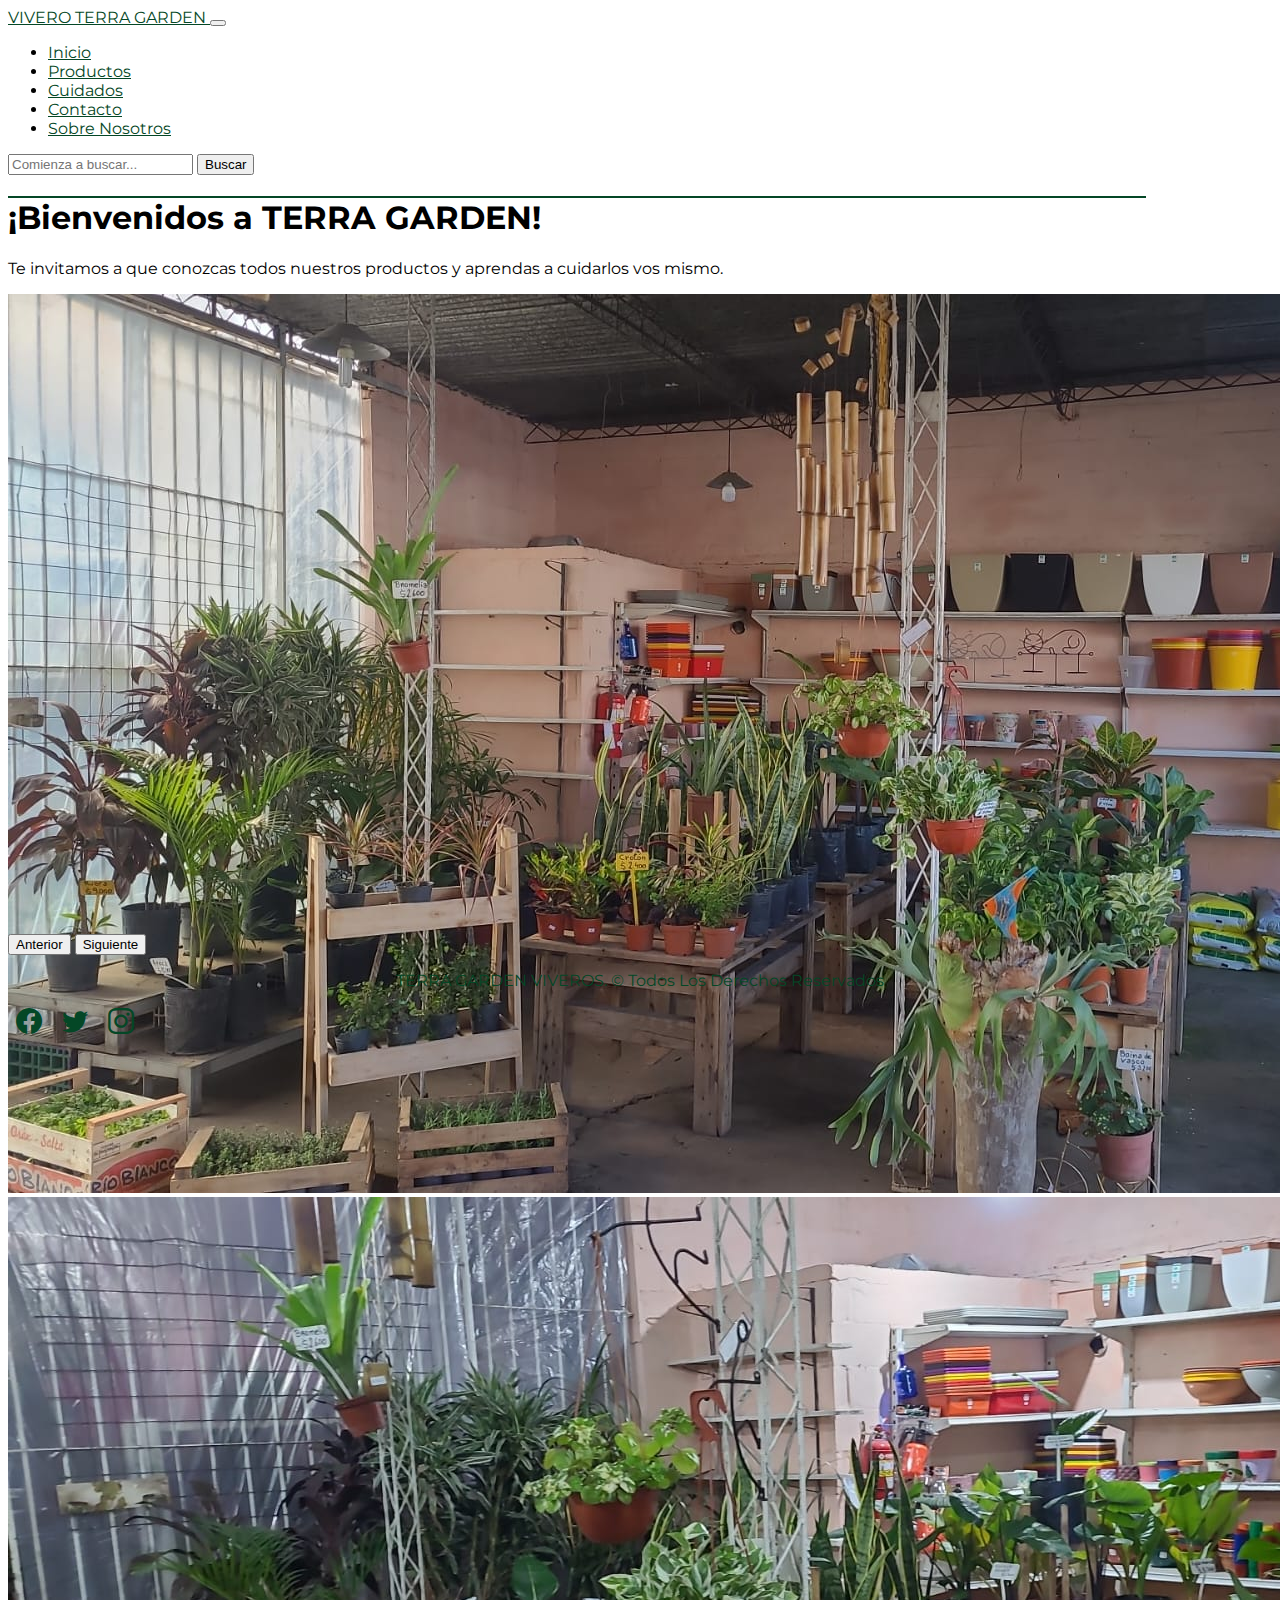
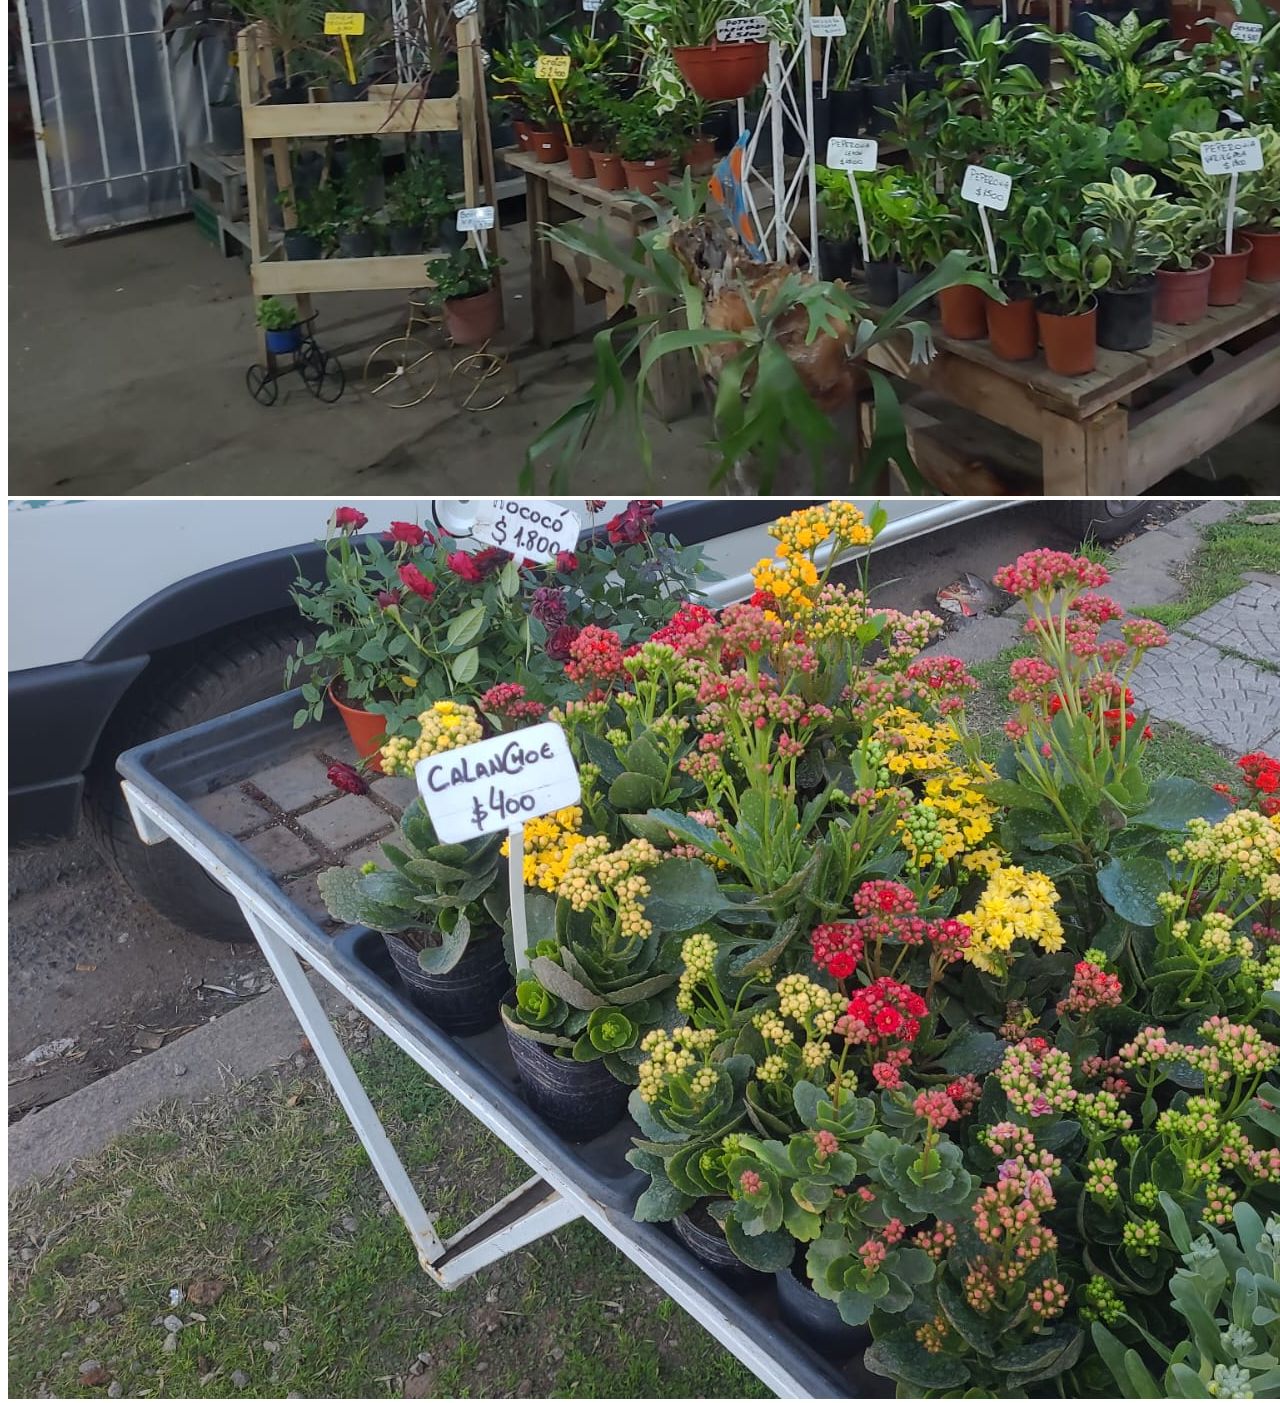
<file: index.html>
<!doctype html>
<html lang="en">
  <head>
    <meta charset="utf-8">
    <meta name="viewport" content="width=device-width, initial-scale=1">
    <title>TERRA GARDEN - VIVEROS </title>
    <meta name="description" content="El mejor vivero de Rosario">
    <meta name="keywords" content="Vivero, Viveros, Rosario, Plantas, Cactus, Suculentas, Cuidados, Productos">
    <link href="https://cdn.jsdelivr.net/npm/bootstrap@5.3.2/dist/css/bootstrap.min.css" rel="stylesheet" integrity="sha384-T3c6CoIi6uLrA9TneNEoa7RxnatzjcDSCmG1MXxSR1GAsXEV/Dwwykc2MPK8M2HN" crossorigin="anonymous">
    <link rel="stylesheet" href="https://cdn.jsdelivr.net/npm/bootstrap-icons@1.4.0/font/bootstrap-icons.css">
    <link rel="stylesheet" href="./css/estilos.css">
  </head>

  <body>
    <!--Navbar-->
    <nav class="navbar navbar-expand-lg navbar-light p-3" id="menu__navbar">
        <div class="container-fluid">
          <a class="navbar-brand" href="index.html">
            <span class="text-success fw-bold">VIVERO TERRA GARDEN </span> 
            </a>
          <button class="navbar-toggler" type="button" data-bs-toggle="collapse" data-bs-target="#navbarSupportedContent" aria-controls="navbarSupportedContent" aria-expanded="false" aria-label="Toggle navigation">
            <span class="navbar-toggler-icon"></span>
          </button>
          <div class="collapse navbar-collapse" id="navbarSupportedContent">
            <ul class="navbar-nav me-auto mb-2 mb-lg-0">
              <li class="nav-item">
                <a class="nav-link active" aria-current="page" href="index.html">Inicio</a>
              </li>
              <li class="nav-item">
                <a class="nav-link" href="./pages/productos.html">Productos</a>
              </li>
              <li class="nav-item">
                <a class="nav-link" href="./pages/cuidados.html">Cuidados</a>
              </li>
              <li class="nav-item">
                <a class="nav-link" href="./pages/contacto.html">Contacto</a>
              </li>
              <li class="nav-item">
                <a class="nav-link" href="./pages/about.html">Sobre Nosotros</a>
              </li>              
            </ul>
            <form class="d-flex" role="search" action="./pages/productos.html" method="get">
              <input class="form-control me-2" type="search" placeholder="Comienza a buscar..." aria-label="Search">
              <button class="btn btn-outline-success" type="submit">Buscar</button>
            </form>
          </div>
        </div>
      </nav>

    <!--HERO-->
    <section class="w-50 mx-auto text-center pt-3" id="hero">
        <h1 class=" p-3 fs-2 border-3 text-success roll-in-top">¡Bienvenidos a TERRA GARDEN!</h1>
        <p class="p-2 fs-4 roll-in-top">Te invitamos a que conozcas todos nuestros productos y aprendas a cuidarlos vos mismo.</p>
    </section>

    <!--Carrusel-->
    <main>
    <div id="carousel" class="carousel slide" data-bs-ride="carousel">
        <div class="carousel-inner">            
          <div class="carousel-item active" data-bs-interval="3000">
            <img src="./multimedia/img/slide4.jpeg" class="d-block w-75 mx-auto" alt="slide1 foto de plantas en el interior del vivero">
          </div> 
          <div class="carousel-item" data-bs-interval="3000">
            <img src="./multimedia/img/slide5.jpeg" class="d-block w-75 mx-auto" alt="slide2 foto de plantas publicadas dentro del vivero">
          </div>
          <div class="carousel-item" data-bs-interval="3000">
            <img src="./multimedia/img/slide6.jpeg" class="d-block w-75 mx-auto" alt="slide3 foto de plantas con flores en el exterior">
          </div> 
        </div>
        <button class="carousel-control-prev" type="button" data-bs-target="#carousel"  data-bs-slide="prev">
          <span class="carousel-control-prev-icon" aria-hidden="true"></span>
          <span class="visually-hidden">Anterior</span>
        </button>
        <button class="carousel-control-next" type="button" data-bs-target="#carousel"  data-bs-slide="next">
          <span class="carousel-control-next-icon" aria-hidden="true"></span>
          <span class="visually-hidden">Siguiente</span>
        </button>
      </div>
    </main>

     <!--Footer--> 
    <footer class="w-100  d-flex  align-items-center justify-content-center flex-wrap">
        <p class="px-3  pt-3">TERRA GARDEN VIVEROS. &copy; Todos Los Derechos Reservados</p>
        <div id="iconos" >
            <a href="https://facebook.com/coderhouse"><i class="bi bi-facebook"></i></a>
            <a href="https://twitter.com/coderhouse"><i class="bi bi-twitter"></i></a>
            <a href="https://instagram.com/coderhouse"><i class="bi bi-instagram"></i></a>  
        </div>
    </footer>     
    
    <script src="https://cdn.jsdelivr.net/npm/bootstrap@5.3.2/dist/js/bootstrap.bundle.min.js" integrity="sha384-C6RzsynM9kWDrMNeT87bh95OGNyZPhcTNXj1NW7RuBCsyN/o0jlpcV8Qyq46cDfL" crossorigin="anonymous"></script>
  </body>
</html>
</file>
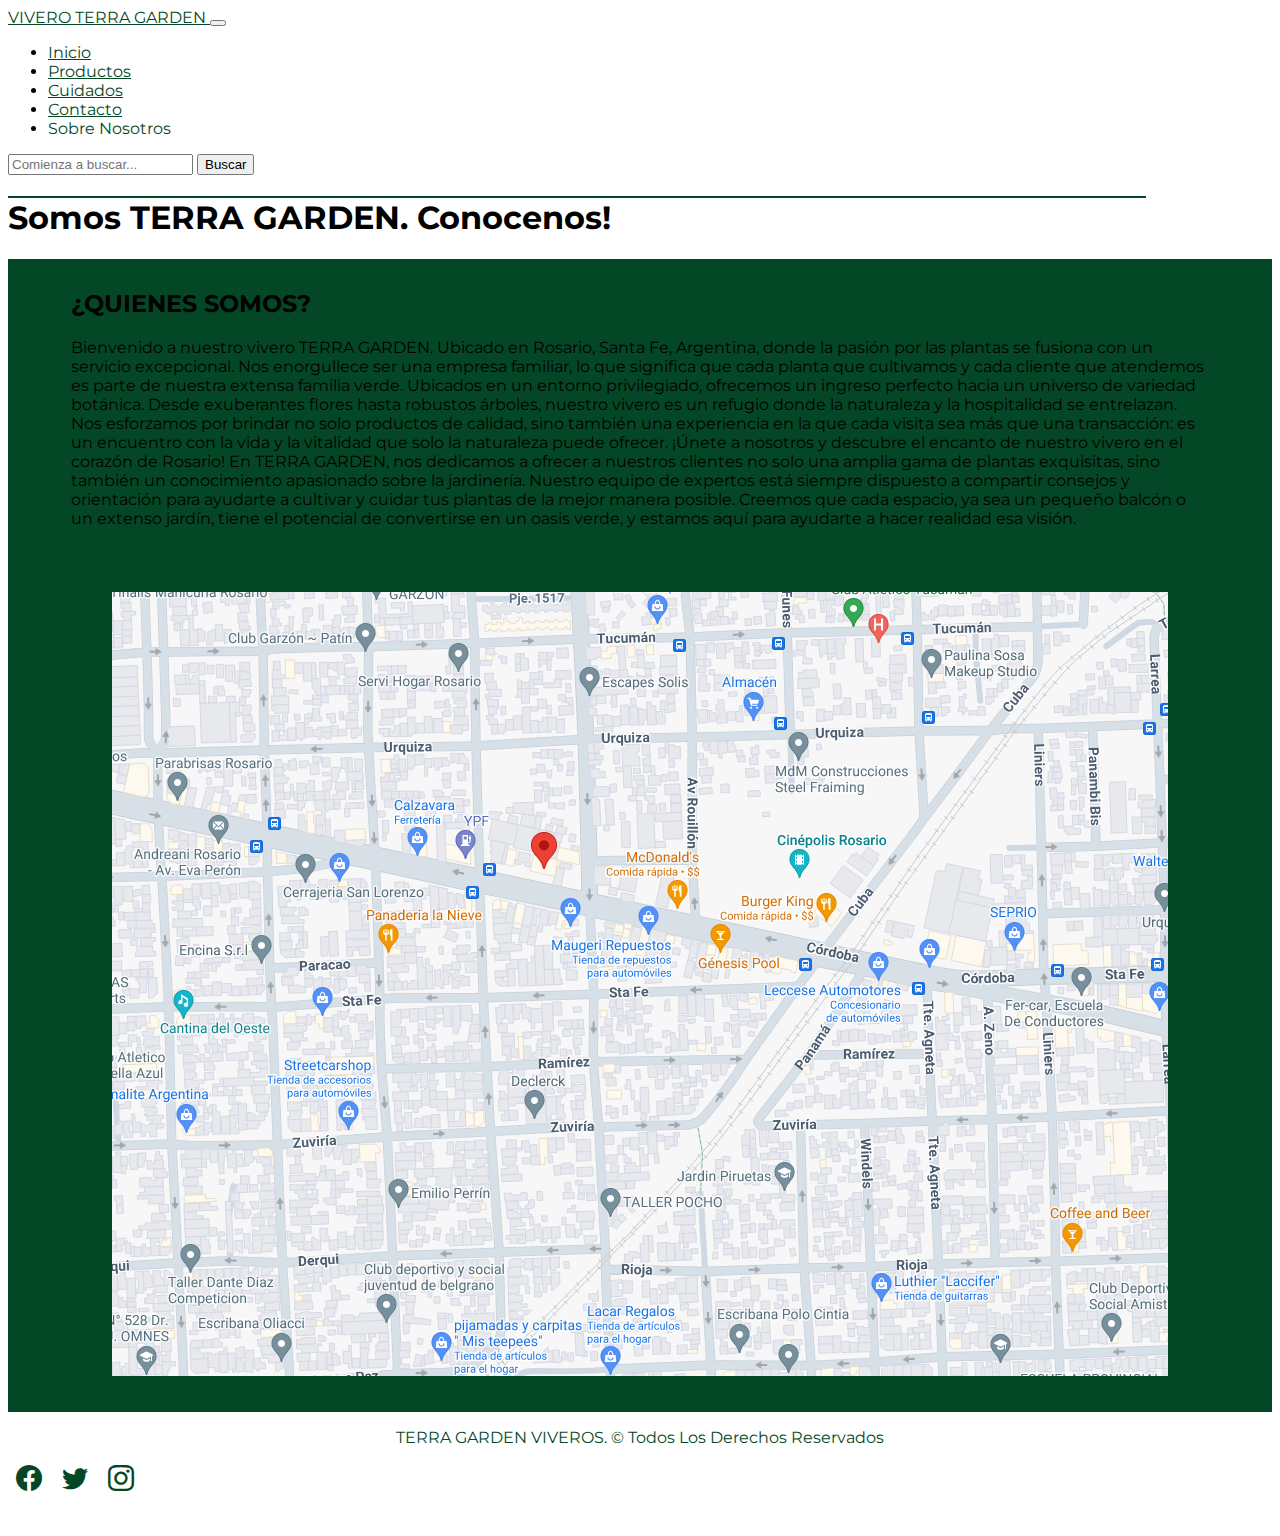
<file: pages/about.html>
<!doctype html>
<html lang="en">
  <head>
    <meta charset="utf-8">
    <meta name="viewport" content="width=device-width, initial-scale=1">
    <title>TERRA GARDEN - SOBRE NOSOTROS </title>
    <meta name="description" content="Conoce nuestra historia y donde estamos">
    <meta name="keywords" content="Vivero, Viveros, Rosario, Plantas, Nosotros, About, Historia">
    <link href="https://cdn.jsdelivr.net/npm/bootstrap@5.3.2/dist/css/bootstrap.min.css" rel="stylesheet" integrity="sha384-T3c6CoIi6uLrA9TneNEoa7RxnatzjcDSCmG1MXxSR1GAsXEV/Dwwykc2MPK8M2HN" crossorigin="anonymous">
    <link rel="stylesheet" href="https://cdn.jsdelivr.net/npm/bootstrap-icons@1.4.0/font/bootstrap-icons.css">
    <link rel="stylesheet" href="../css/estilos.css"">
  </head>

  <body>
    <!--Navbar-->
    <nav class="navbar navbar-expand-lg navbar-light p-3" id="menu__navbar">
        <div class="container-fluid">
          <a class="navbar-brand" href="../index.html">
            <span class="text-success fw-bold">VIVERO TERRA GARDEN </span> 
            </a>
          <button class="navbar-toggler" type="button" data-bs-toggle="collapse" data-bs-target="#navbarSupportedContent" aria-controls="navbarSupportedContent" aria-expanded="false" aria-label="Toggle navigation">
            <span class="navbar-toggler-icon"></span>
          </button>
          <div class="collapse navbar-collapse" id="navbarSupportedContent">
            <ul class="navbar-nav me-auto mb-2 mb-lg-0">
              <li class="nav-item">
                <a class="nav-link" href="../index.html">Inicio</a>
              </li>
              <li class="nav-item">
                <a class="nav-link" href="productos.html">Productos</a>
              </li>
              <li class="nav-item">
                <a class="nav-link" href="cuidados.html">Cuidados</a>
              </li>
              <li class="nav-item">
                <a class="nav-link" href="contacto.html">Contacto</a>
              </li>
              <li class="nav-item">
                <a class="nav-link active" aria-current="page href="about.html">Sobre Nosotros</a>
              </li>              
            </ul>
            <form class="d-flex" role="search" action="./productos.html" method="get">
              <input class="form-control me-2" type="search" placeholder="Comienza a buscar..." aria-label="Search">
              <button class="btn btn-outline-success" type="submit">Buscar</button>
            </form>
          </div>
        </div>
      </nav>

    <!--HERO-->
    <section class="w-50 mx-auto text-center pt-3" id="hero">
        <h1 class="p-3 fs-2 border-3">Somos <span class="text-success">TERRA GARDEN</span>. Conocenos!</h1>   
    </section>

    <!--MAIN Ab-->
    <main>
      <section>
        <div id="local" class="border-top border-2 p-4 text-white">
            <div>
                <div class="wrapper-local">
                    <h2>¿QUIENES SOMOS?</h2>
                    <p class="fs-5 text-white tracking-in-expand-fwd">
                      Bienvenido a nuestro vivero TERRA GARDEN. Ubicado en Rosario, Santa Fe, Argentina, donde la pasión por las plantas se fusiona con un servicio excepcional. Nos enorgullece ser una empresa familiar, lo que significa que cada planta que cultivamos y cada cliente que atendemos es parte de nuestra extensa familia verde. Ubicados en un entorno privilegiado, ofrecemos un ingreso perfecto hacia un universo de variedad botánica. Desde exuberantes flores hasta robustos árboles, nuestro vivero es un refugio donde la naturaleza y la hospitalidad se entrelazan. Nos esforzamos por brindar no solo productos de calidad, sino también una experiencia en la que cada visita sea más que una transacción: es un encuentro con la vida y la vitalidad que solo la naturaleza puede ofrecer. ¡Únete a nosotros y descubre el encanto de nuestro vivero en el corazón de Rosario!
                      En TERRA GARDEN, nos dedicamos a ofrecer a nuestros clientes no solo una amplia gama de plantas exquisitas, sino también un conocimiento apasionado sobre la jardinería. Nuestro equipo de expertos está siempre dispuesto a compartir consejos y orientación para ayudarte a cultivar y cuidar tus plantas de la mejor manera posible. Creemos que cada espacio, ya sea un pequeño balcón o un extenso jardín, tiene el potencial de convertirse en un oasis verde, y estamos aquí para ayudarte a hacer realidad esa visión.</p>
                </div>
            </div>          
        <div class="text-center">
            <img id="img-mapa" src="../multimedia/img/map.PNG" alt="ubicacion de google maps en imagen">
        </div>    
        </div>
      </section>
    </main>

     <!--Footer--> 
    <footer class="w-100  d-flex  align-items-center justify-content-center flex-wrap">
        <p class="text-success px-3  pt-3">TERRA GARDEN VIVEROS. &copy; Todos Los Derechos Reservados</p>
        <div id="iconos" >
            <a href="https://facebook.com/coderhouse"><i class="bi bi-facebook"></i></a>
            <a href="https://twitter.com/coderhouse"><i class="bi bi-twitter"></i></a>
            <a href="https://instagram.com/coderhouse"><i class="bi bi-instagram"></i></a>  
        </div>
    </footer>     
    
    <script src="https://cdn.jsdelivr.net/npm/bootstrap@5.3.2/dist/js/bootstrap.bundle.min.js" integrity="sha384-C6RzsynM9kWDrMNeT87bh95OGNyZPhcTNXj1NW7RuBCsyN/o0jlpcV8Qyq46cDfL" crossorigin="anonymous"></script>
  </body>
</html>
</file>
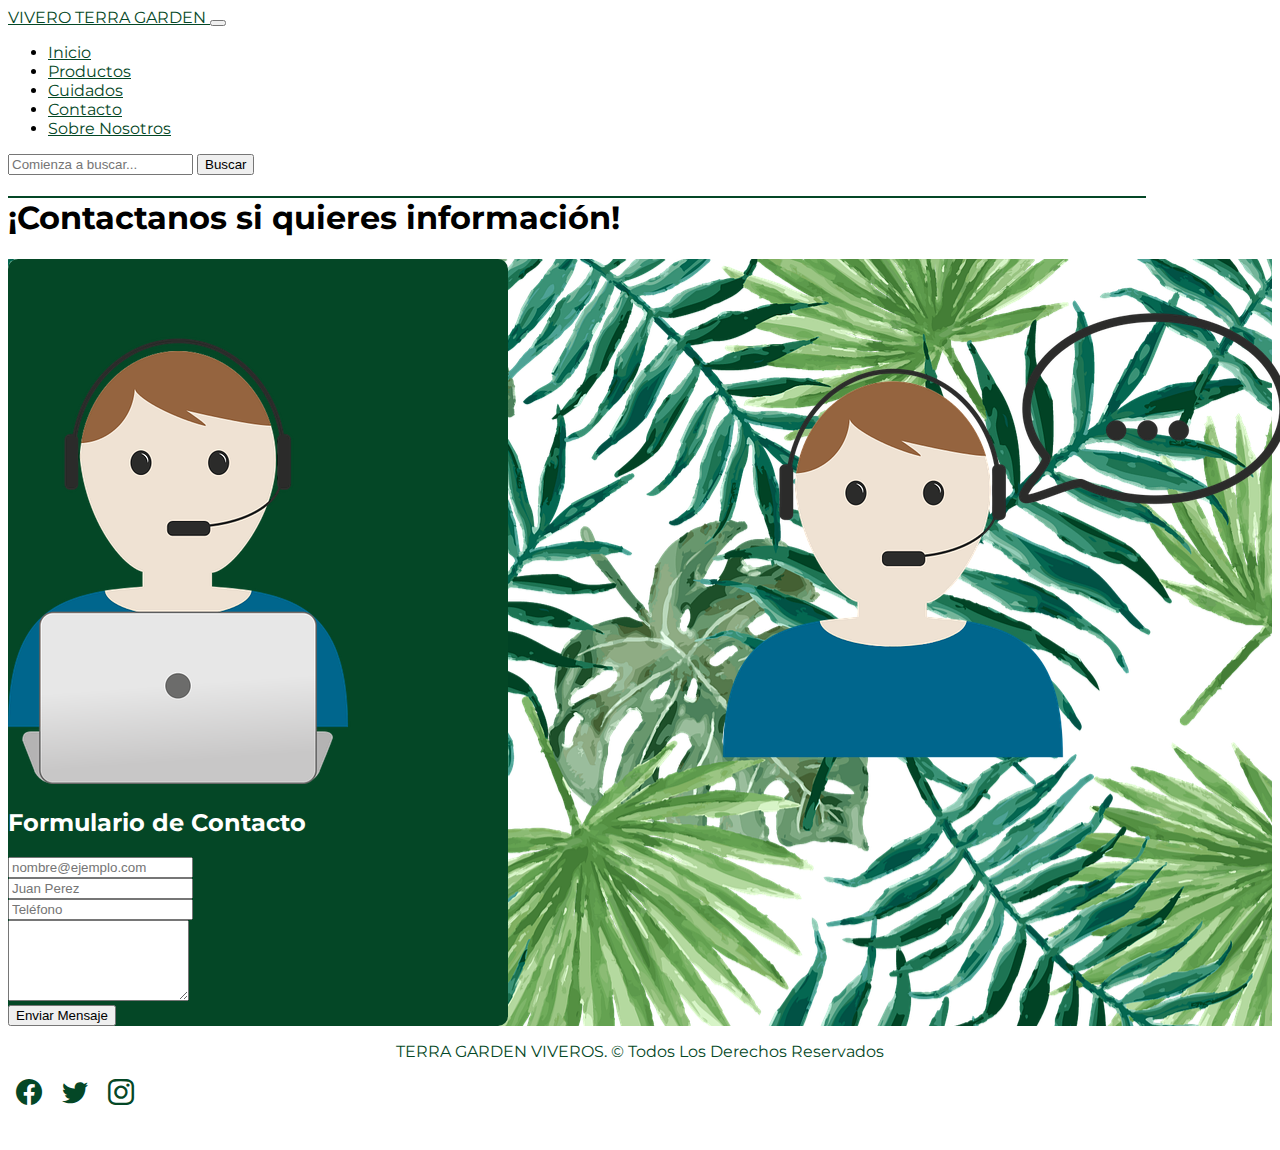
<file: pages/contacto.html>
<!doctype html>
<html lang="en">
  <head>
    <meta charset="utf-8">
    <meta name="viewport" content="width=device-width, initial-scale=1">
    <title>TERRA GARDEN - CONTACTO </title>
    <meta name="description" content="Envianos un formulario">
    <meta name="keywords" content="Vivero, Viveros, Rosario, Plantas, Formulario, Contacto, Cuidados, Productos">
    <link href="https://cdn.jsdelivr.net/npm/bootstrap@5.3.2/dist/css/bootstrap.min.css" rel="stylesheet" integrity="sha384-T3c6CoIi6uLrA9TneNEoa7RxnatzjcDSCmG1MXxSR1GAsXEV/Dwwykc2MPK8M2HN" crossorigin="anonymous">
    <link rel="stylesheet" href="https://cdn.jsdelivr.net/npm/bootstrap-icons@1.4.0/font/bootstrap-icons.css">
    <link rel="stylesheet" href="../css/estilos.css"">
  </head>

  <body>
    <!--Navbar-->
    <nav class="navbar navbar-expand-lg navbar-light p-3" id="menu__navbar">
        <div class="container-fluid">
          <a class="navbar-brand" href="../index.html">
            <span class="text-success fw-bold">VIVERO TERRA GARDEN </span> 
            </a>
          <button class="navbar-toggler" type="button" data-bs-toggle="collapse" data-bs-target="#navbarSupportedContent" aria-controls="navbarSupportedContent" aria-expanded="false" aria-label="Toggle navigation">
            <span class="navbar-toggler-icon"></span>
          </button>
          <div class="collapse navbar-collapse" id="navbarSupportedContent">
            <ul class="navbar-nav me-auto mb-2 mb-lg-0">
              <li class="nav-item">
                <a class="nav-link" href="../index.html">Inicio</a>
              </li>
              <li class="nav-item">
                <a class="nav-link" href="productos.html">Productos</a>
              </li>
              <li class="nav-item">
                <a class="nav-link" href="cuidados.html">Cuidados</a>
              </li>
              <li class="nav-item">
                <a class="nav-link active" aria-current="page" href="contacto.html">Contacto</a>
              </li>
              <li class="nav-item">
                <a class="nav-link" href="about.html">Sobre Nosotros</a>
              </li>              
            </ul>
            <form class="d-flex" role="search" action="./productos.html" method="get">
              <input class="form-control me-2" type="search" placeholder="Comienza a buscar..." aria-label="Search">
              <button class="btn btn-outline-success" type="submit">Buscar</button>
            </form>
          </div>
        </div>
      </nav>

    <!--HERO-->
    <section class="w-50 mx-auto text-center pt-3" id="hero">
        <h1 class=" p-3 fs-2 border-3 text-success">¡Contactanos si quieres información!</h1>   
    </section>

    <!--CONTENEDOR - FORMULARIO-->
  <main style="background-image: url(../multimedia/img/background.png);">
    <section id="seccion__contacto" class="border-bottom border-3 p-5 border-success">
    <div class="container  border-top border-success " style="max-width: 500px" id="contenedor-formulario">
      <div class="text-center mb-4" id="titulo-formulario">
        <div><img src="../multimedia/img/support.png" alt="imagen-soporte" class="img-fluid ps-5"></div>
        <h2>Formulario de Contacto</h2>
      </div>          
    <!--FORMULARIO-->
      <form   method="POST" data-netlify="true" action="#">     
            <div class= "mb-3">           
              <input type="email" class="form-control" id="email" name="email" placeholder="nombre@ejemplo.com">
            </div>
 
          
            <div class="mb-3">            
              <input type="input" class="form-control" id="name" name="name" placeholder="Juan Perez">
            </div>
      

            <div class="mb-3">
              <input type="tel" class="form-control" name="phone" id="phone" placeholder="Teléfono">
            </div>

          <div class="mb-3">       
            <textarea class="form-control" name="message" id="message" rows="5"></textarea>
          </div>

          <div class="mb-3 p-5">
            <button type="submit" class=" btn btn-success w-100 fs-5">Enviar Mensaje</button>
          </div>
      </form>
  
  </div>
  </section>
</main>


     <!--Footer--> 
    <footer class="w-100  d-flex  align-items-center justify-content-center flex-wrap">
        <p class="text-success px-3  pt-3">TERRA GARDEN VIVEROS. &copy; Todos Los Derechos Reservados</p>
        <div id="iconos" >
            <a href="https://facebook.com/coderhouse"><i class="bi bi-facebook"></i></a>
            <a href="https://twitter.com/coderhouse"><i class="bi bi-twitter"></i></a>
            <a href="https://instagram.com/coderhouse"><i class="bi bi-instagram"></i></a>  
        </div>
    </footer>     
    
    <script src="https://cdn.jsdelivr.net/npm/bootstrap@5.3.2/dist/js/bootstrap.bundle.min.js" integrity="sha384-C6RzsynM9kWDrMNeT87bh95OGNyZPhcTNXj1NW7RuBCsyN/o0jlpcV8Qyq46cDfL" crossorigin="anonymous"></script>
  </body>
</html>
</file>
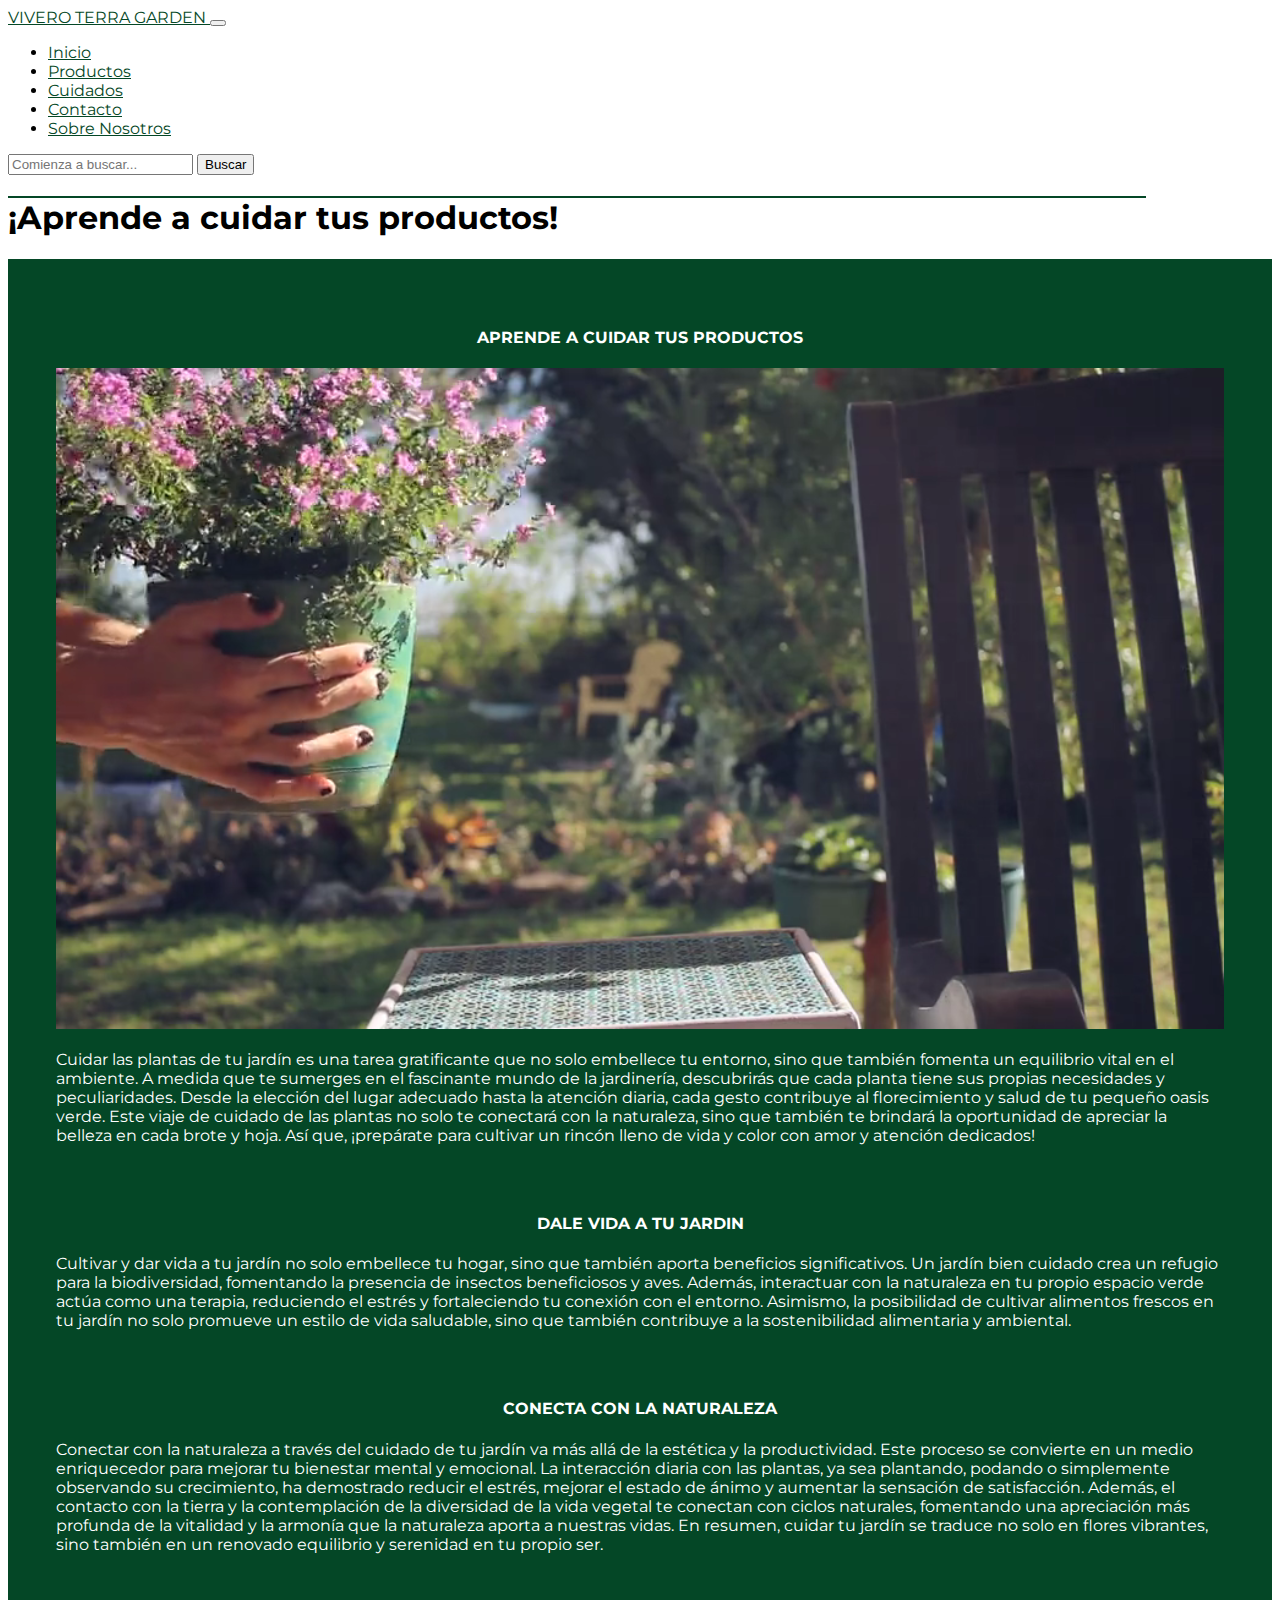
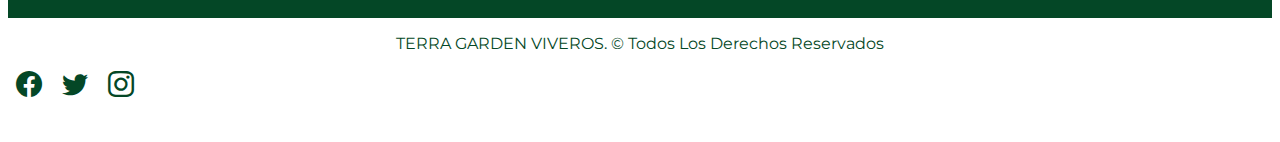
<file: pages/cuidados.html>
<!doctype html>
<html lang="en">
  <head>
    <meta charset="utf-8">
    <meta name="viewport" content="width=device-width, initial-scale=1">
    <title>TERRA GARDEN - CUIDADOS </title>
    <meta name="description" content="Aprende a cuidar tus plantas">
    <meta name="keywords" content="Vivero, Viveros, Rosario, Plantas, Cactus, Suculentas, Helechos, Arbustos, Cuidados">
    <link href="https://cdn.jsdelivr.net/npm/bootstrap@5.3.2/dist/css/bootstrap.min.css" rel="stylesheet" integrity="sha384-T3c6CoIi6uLrA9TneNEoa7RxnatzjcDSCmG1MXxSR1GAsXEV/Dwwykc2MPK8M2HN" crossorigin="anonymous">
    <link rel="stylesheet" href="https://cdn.jsdelivr.net/npm/bootstrap-icons@1.4.0/font/bootstrap-icons.css">
    <link rel="stylesheet" href="../css/estilos.css"">
  </head>

  <body>
    <!--Navbar-->
    <nav class="navbar navbar-expand-lg navbar-light p-3" id="menu__navbar">
        <div class="container-fluid">
          <a class="navbar-brand" href="../index.html">
            <span class="text-success fw-bold">VIVERO TERRA GARDEN </span> 
            </a>
          <button class="navbar-toggler" type="button" data-bs-toggle="collapse" data-bs-target="#navbarSupportedContent" aria-controls="navbarSupportedContent" aria-expanded="false" aria-label="Toggle navigation">
            <span class="navbar-toggler-icon"></span>
          </button>
          <div class="collapse navbar-collapse" id="navbarSupportedContent">
            <ul class="navbar-nav me-auto mb-2 mb-lg-0">
              <li class="nav-item">
                <a class="nav-link" href="../index.html">Inicio</a>
              </li>
              <li class="nav-item">
                <a class="nav-link" href="productos.html">Productos</a>
              </li>
              <li class="nav-item">
                <a class="nav-link active" aria-current="page" href="cuidados.html">Cuidados</a>
              </li>
              <li class="nav-item">
                <a class="nav-link" href="contacto.html">Contacto</a>
              </li>
              <li class="nav-item">
                <a class="nav-link" href="about.html">Sobre Nosotros</a>
              </li>              
            </ul>
            <form class="d-flex" role="search" action="./productos.html" method="get">
              <input class="form-control me-2" type="search" placeholder="Comienza a buscar..." aria-label="Search">
              <button class="btn btn-outline-success" type="submit">Buscar</button>
            </form>
          </div>
        </div>
      </nav>

    <!--HERO-->
    <section class="w-50 mx-auto text-center pt-3" id="hero">
        <h1 class=" p-3 fs-2 border-3 text-success">¡Aprende a cuidar tus productos!</h1>   
    </section>

    <!--MAIN CUIDADOS-->
    <main>
      <section class="grid" id="grid__main">
        <div class="grid__item grid__item1">
            <h4>APRENDE A CUIDAR TUS PRODUCTOS</h4>
            <video src="../multimedia/mp4/bg.mp4" loop muted autoplay alt="video sobre cuidado de plantas" style="max-width: 100%;"></video>
            <p> Cuidar las plantas de tu jardín es una tarea gratificante que no solo embellece tu entorno, sino que también fomenta un equilibrio vital en el ambiente. A medida que te sumerges en el fascinante mundo de la jardinería, descubrirás que cada planta tiene sus propias necesidades y peculiaridades. Desde la elección del lugar adecuado hasta la atención diaria, cada gesto contribuye al florecimiento y salud de tu pequeño oasis verde. Este viaje de cuidado de las plantas no solo te conectará con la naturaleza, sino que también te brindará la oportunidad de apreciar la belleza en cada brote y hoja. Así que, ¡prepárate para cultivar un rincón lleno de vida y color con amor y atención dedicados!</p>
        </div>
        <div class="grid__item grid__item2">
            <h4>DALE VIDA A TU JARDIN</h4>
            <p>
              
Cultivar y dar vida a tu jardín no solo embellece tu hogar, sino que también aporta beneficios significativos. Un jardín bien cuidado crea un refugio para la biodiversidad, fomentando la presencia de insectos beneficiosos y aves. Además, interactuar con la naturaleza en tu propio espacio verde actúa como una terapia, reduciendo el estrés y fortaleciendo tu conexión con el entorno. Asimismo, la posibilidad de cultivar alimentos frescos en tu jardín no solo promueve un estilo de vida saludable, sino que también contribuye a la sostenibilidad alimentaria y ambiental.</p>

        </div>
        <div class="grid__item grid__item3">
            <h4>CONECTA CON LA NATURALEZA</h4>
            <p>
              Conectar con la naturaleza a través del cuidado de tu jardín va más allá de la estética y la productividad. Este proceso se convierte en un medio enriquecedor para mejorar tu bienestar mental y emocional. La interacción diaria con las plantas, ya sea plantando, podando o simplemente observando su crecimiento, ha demostrado reducir el estrés, mejorar el estado de ánimo y aumentar la sensación de satisfacción. Además, el contacto con la tierra y la contemplación de la diversidad de la vida vegetal te conectan con ciclos naturales, fomentando una apreciación más profunda de la vitalidad y la armonía que la naturaleza aporta a nuestras vidas. En resumen, cuidar tu jardín se traduce no solo en flores vibrantes, sino también en un renovado equilibrio y serenidad en tu propio ser.</p>
        </div>
      </section>
    </main>

     <!--Footer--> 
    <footer class="w-100  d-flex  align-items-center justify-content-center flex-wrap">
        <p class="text-success px-3  pt-3">TERRA GARDEN VIVEROS. &copy; Todos Los Derechos Reservados</p>
        <div id="iconos" >
            <a href="https://facebook.com/coderhouse"><i class="bi bi-facebook"></i></a>
            <a href="https://twitter.com/coderhouse"><i class="bi bi-twitter"></i></a>
            <a href="https://instagram.com/coderhouse"><i class="bi bi-instagram"></i></a>  
        </div>
    </footer>     
    
    <script src="https://cdn.jsdelivr.net/npm/bootstrap@5.3.2/dist/js/bootstrap.bundle.min.js" integrity="sha384-C6RzsynM9kWDrMNeT87bh95OGNyZPhcTNXj1NW7RuBCsyN/o0jlpcV8Qyq46cDfL" crossorigin="anonymous"></script>
  </body>
</html>
</file>
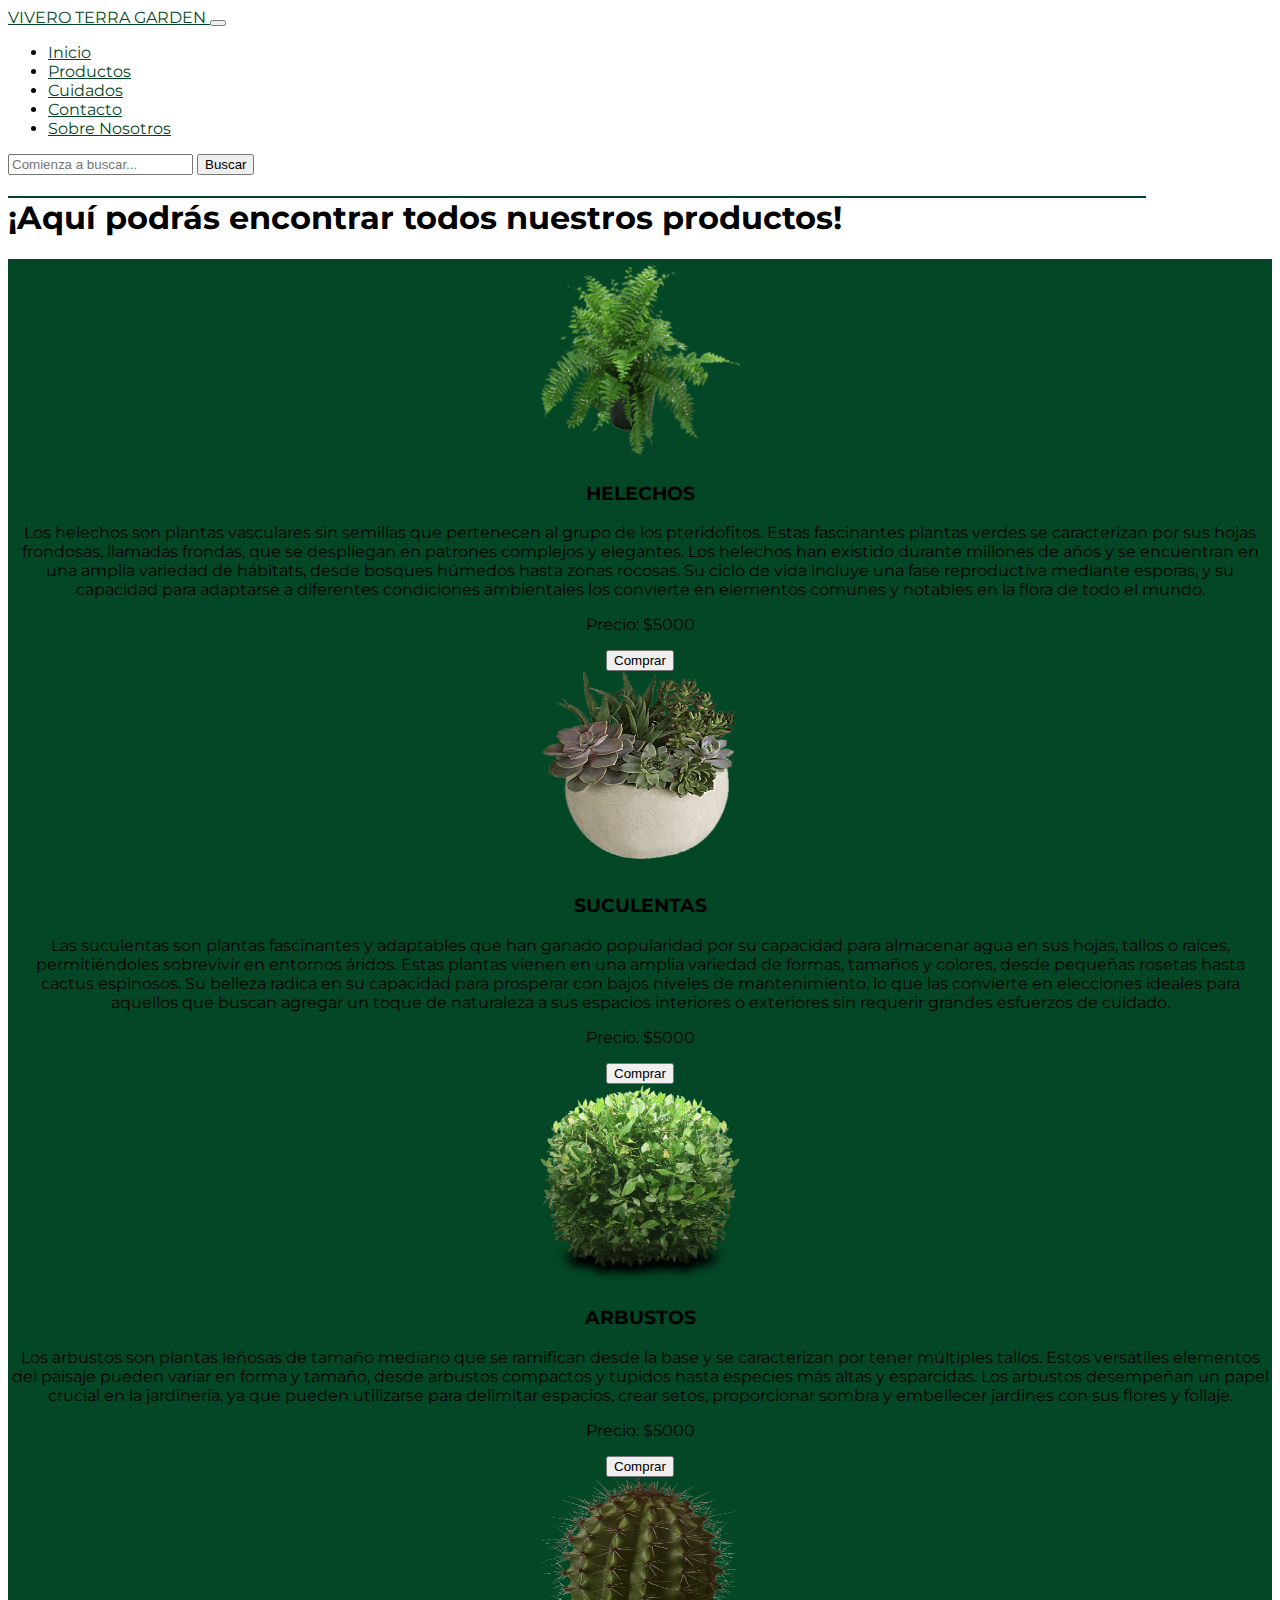
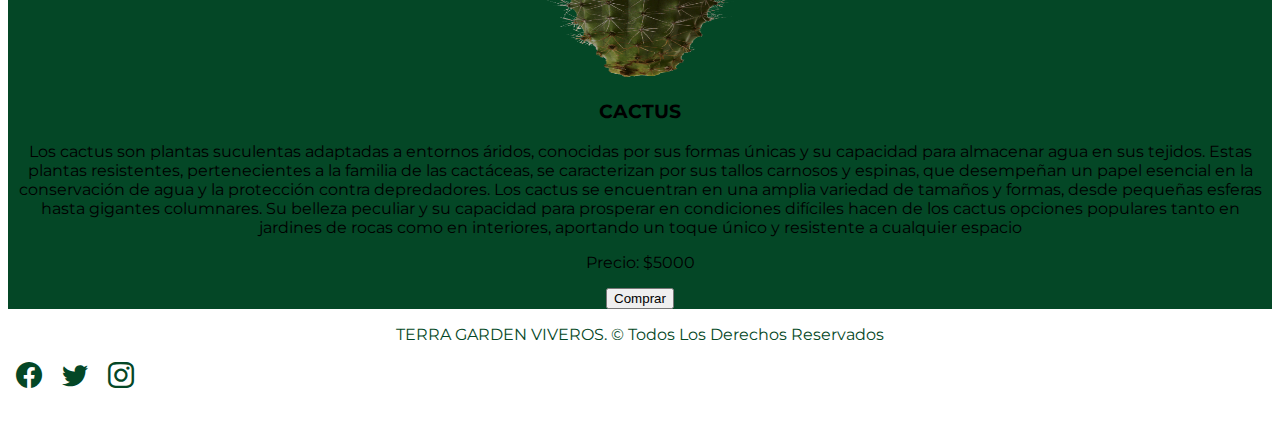
<file: pages/productos.html>
<!doctype html>
<html lang="en">
  <head>
    <meta charset="utf-8">
    <meta name="viewport" content="width=device-width, initial-scale=1">
    <title>TERRA GARDEN - PRODUCTOS </title>
    <meta name="description" content="Revisa nuestro catalogo online">
    <meta name="keywords" content="Vivero, Viveros, Rosario, Plantas, Cactus, Suculentas, Helechos, Arbustos, Productos">
    <link href="https://cdn.jsdelivr.net/npm/bootstrap@5.3.2/dist/css/bootstrap.min.css" rel="stylesheet" integrity="sha384-T3c6CoIi6uLrA9TneNEoa7RxnatzjcDSCmG1MXxSR1GAsXEV/Dwwykc2MPK8M2HN" crossorigin="anonymous">
    <link rel="stylesheet" href="https://cdn.jsdelivr.net/npm/bootstrap-icons@1.4.0/font/bootstrap-icons.css">
    <link rel="stylesheet" href="../css/estilos.css"">
  </head>

  <body>
    <!--Navbar-->
    <nav class="navbar navbar-expand-lg navbar-light p-3" id="menu__navbar">
        <div class="container-fluid">
          <a class="navbar-brand" href="../index.html">
            <span class="text-success fw-bold">VIVERO TERRA GARDEN </span> 
            </a>
          <button class="navbar-toggler" type="button" data-bs-toggle="collapse" data-bs-target="#navbarSupportedContent" aria-controls="navbarSupportedContent" aria-expanded="false" aria-label="Toggle navigation">
            <span class="navbar-toggler-icon"></span>
          </button>
          <div class="collapse navbar-collapse" id="navbarSupportedContent">
            <ul class="navbar-nav me-auto mb-2 mb-lg-0">
              <li class="nav-item">
                <a class="nav-link" href="../index.html">Inicio</a>
              </li>
              <li class="nav-item">
                <a class="nav-link active" aria-current="page" href="productos.html">Productos</a>
              </li>
              <li class="nav-item">
                <a class="nav-link" href="cuidados.html">Cuidados</a>
              </li>
              <li class="nav-item">
                <a class="nav-link" href="contacto.html">Contacto</a>
              </li>
              <li class="nav-item">
                <a class="nav-link" href="about.html">Sobre Nosotros</a>
              </li>              
            </ul>
            <form class="d-flex" role="search" action="./productos.html" method="get">
              <input class="form-control me-2" type="search" placeholder="Comienza a buscar..." aria-label="Search">
              <button class="btn btn-outline-success" type="submit">Buscar</button>
            </form>
          </div>
        </div>
      </nav>

    <!--HERO-->
    <section class="w-50 mx-auto text-center pt-3" id="hero">
        <h1 class=" p-3 fs-2 border-3 text-success">¡Aquí podrás encontrar todos nuestros productos!</h1>   
    </section>

    <!--MAIN PRODUCTOS-->
    <main>
      <section class="container-fluid d-flex pb-5" id="main__prod">
        <div class="row w-75 mx-auto my- prod__fila1">
            <div class="col-lg-6 col-md-12 col-sm-12 d-flex justify-content-center my-5 icono-wrap" style="width: 100%">
            <img class="puff-in-center" src="../multimedia/img/planta1.png" alt="planta de helechos" width="200" height="200">
             </div>
             <div>
                <h3 class="fs-5 mt-4 px-4 pb-1 text-white"> HELECHOS </h3>
                <p class="px-4 text-white">
                  Los helechos son plantas vasculares sin semillas que pertenecen al grupo de los pteridofitos. Estas fascinantes plantas verdes se caracterizan por sus hojas frondosas, llamadas frondas, que se despliegan en patrones complejos y elegantes. Los helechos han existido durante millones de años y se encuentran en una amplia variedad de hábitats, desde bosques húmedos hasta zonas rocosas. Su ciclo de vida incluye una fase reproductiva mediante esporas, y su capacidad para adaptarse a diferentes condiciones ambientales los convierte en elementos comunes y notables en la flora de todo el mundo.</p>
                <p class="px-4 text-white text-center">Precio: $5000</p>
             </div> 
             <div class="d-flex flex-column align-items-center">   
                <button type="button" class="btn btn-success">Comprar</button>
             </div>              
        </div>
        <div class="row w-75 mx-auto my- prod__fila2">
            <div class="col-lg-6 col-md-12 col-sm-12 d-flex justify-content-center my-5 icono-wrap" style="width: 100%">
            <img class="puff-in-center" src="../multimedia/img/planta2.png" alt="planta de suculentas" width="200" height="200">
             </div>
             <div>
                <h3 class="fs-5 mt-4 px-4 pb-1 text-white">SUCULENTAS </h3>
                <p class="px-4 text-white">
                  Las suculentas son plantas fascinantes y adaptables que han ganado popularidad por su capacidad para almacenar agua en sus hojas, tallos o raíces, permitiéndoles sobrevivir en entornos áridos. Estas plantas vienen en una amplia variedad de formas, tamaños y colores, desde pequeñas rosetas hasta cactus espinosos. Su belleza radica en su capacidad para prosperar con bajos niveles de mantenimiento, lo que las convierte en elecciones ideales para aquellos que buscan agregar un toque de naturaleza a sus espacios interiores o exteriores sin requerir grandes esfuerzos de cuidado.</p>
                <p class="px-4 text-white text-center">Precio: $5000</p>
             </div>
             <div class="d-flex flex-column align-items-center">   
                <button type="button" class="btn btn-success">Comprar</button>
             </div> 
        </div>
        <div class="row w-75 mx-auto my- prod__fila3">
            <div class="col-lg-6 col-md-12 col-sm-12 d-flex justify-content-center my-5 icono-wrap" style="width: 100%">
            <img class="puff-in-center" src="../multimedia/img/planta3.png" alt="planta de arbustos" width="200" height="200">
             </div>
             <div>
                <h3 class="fs-5 mt-4 px-4 pb-1 text-white">ARBUSTOS </h3>
                <p class="px-4 text-white">Los arbustos son plantas leñosas de tamaño mediano que se ramifican desde la base y se caracterizan por tener múltiples tallos. Estos versátiles elementos del paisaje pueden variar en forma y tamaño, desde arbustos compactos y tupidos hasta especies más altas y esparcidas. Los arbustos desempeñan un papel crucial en la jardinería, ya que pueden utilizarse para delimitar espacios, crear setos, proporcionar sombra y embellecer jardines con sus flores y follaje.</p>
                <p class="px-4 text-white text-center">Precio: $5000</p>
             </div>
             <div class="d-flex flex-column align-items-center">   
                <button type="button" class="btn btn-success">Comprar</button>
             </div>               
        </div>
        <div class="row w-75 mx-auto my- prod__fila4">
            <div class="col-lg-6 col-md-12 col-sm-12 d-flex justify-content-center my-5 icono-wrap" style="width: 100%">
            <img class="puff-in-center" src="../multimedia/img/planta4.png" alt="planta de cactus" width="200" height="200">
             </div>
             <div>
                <h3 class="fs-5 mt-4 px-4 pb-1 text-white">CACTUS </h3>
                <p class="px-4 text-white">
                  Los cactus son plantas suculentas adaptadas a entornos áridos, conocidas por sus formas únicas y su capacidad para almacenar agua en sus tejidos. Estas plantas resistentes, pertenecientes a la familia de las cactáceas, se caracterizan por sus tallos carnosos y espinas, que desempeñan un papel esencial en la conservación de agua y la protección contra depredadores. Los cactus se encuentran en una amplia variedad de tamaños y formas, desde pequeñas esferas hasta gigantes columnares. Su belleza peculiar y su capacidad para prosperar en condiciones difíciles hacen de los cactus opciones populares tanto en jardines de rocas como en interiores, aportando un toque único y resistente a cualquier espacio</p>
                <p class="px-4 text-white text-center">Precio: $5000</p>
             </div> 
             <div class="d-flex flex-column align-items-center">   
                <button type="button" class="btn btn-success">Comprar</button>
             </div> 
            </div>   
      </section>
    </main>

     <!--Footer--> 
    <footer class="w-100  d-flex  align-items-center justify-content-center flex-wrap">
        <p class="text-success px-3  pt-3">TERRA GARDEN VIVEROS. &copy; Todos Los Derechos Reservados</p>
        <div id="iconos" >
            <a href="https://facebook.com/coderhouse"><i class="bi bi-facebook"></i></a>
            <a href="https://twitter.com/coderhouse"><i class="bi bi-twitter"></i></a>
            <a href="https://instagram.com/coderhouse"><i class="bi bi-instagram"></i></a>  
        </div>
    </footer>     
    
    <script src="https://cdn.jsdelivr.net/npm/bootstrap@5.3.2/dist/js/bootstrap.bundle.min.js" integrity="sha384-C6RzsynM9kWDrMNeT87bh95OGNyZPhcTNXj1NW7RuBCsyN/o0jlpcV8Qyq46cDfL" crossorigin="anonymous"></script>
  </body>
</html>
</file>
<file: css/estilos.css>
@import url("https://fonts.googleapis.com/css2?family=Montserrat&display=swap");
body {
  font-family: "Montserrat", sans-serif;
  overflow-x: hidden;
}

#menu__navbar a {
  color: #044726;
}
#menu__navbar a button {
  font-size: 20px !important;
  font-weight: 600;
}

.carousel-inner {
  max-height: 40rem !important;
  background-color: #044726;
}

footer {
  min-height: 100px;
}
footer p {
  color: #044726;
  text-align: center;
}

#iconos i {
  font-size: 26px;
  padding: 0 8px;
  color: #044726;
}

#hero .border-3 {
  border-top: 2px solid #044726;
}

#main__prod {
  background-color: #044726;
}

.grid {
  background-color: #044726;
  display: grid;
  padding: 4rem;
  grid-template-columns: repeat(2, 1fr);
  grid-template-rows: repeat(2, 1fr);
  grid-template-areas: "item1 item2" "item1 item3";
  gap: 2rem;
}
.grid__item {
  color: white;
}
.grid__item1 {
  grid-area: item1;
}
.grid__item2 {
  grid-area: item2;
}
.grid__item3 {
  grid-area: item3;
}
.grid__item h4 {
  text-align: center;
}

#contenedor-formulario {
  background-color: #044726;
  border-radius: 10px;
}

#titulo-formulario {
  color: white;
}

#local {
  width: 100%;
  background-color: #044726;
  display: flex;
  justify-content: center;
  gap: 3rem;
}

.wrapper-local {
  margin-left: 100px;
}

#img-mapa {
  height: auto;
  padding-bottom: 2rem;
}

/*** INDEX ***/
.roll-in-top {
  animation: roll-in-top 0.6s ease-out both;
}
@keyframes roll-in-top {
  0% {
    transform: translateY(-800px) rotate(-540deg);
    opacity: 0;
  }
  100% {
    transform: translateY(0) rotate(0deg);
    opacity: 1;
  }
}
/*** PRODUCTOS ***/
.puff-in-center {
  animation: puff-in-center 0.7s cubic-bezier(0.47, 0, 0.745, 0.715) both;
}

@keyframes puff-in-center {
  0% {
    transform: scale(2);
    filter: blur(4px);
    opacity: 0;
  }
  100% {
    transform: scale(1);
    filter: blur(0);
    opacity: 1;
  }
}
/*** ABOUT ***/
.tracking-in-expand-fwd {
  animation: tracking-in-expand-fwd 0.8s cubic-bezier(0.215, 0.61, 0.355, 1) both;
}

@keyframes tracking-in-expand-fwd {
  0% {
    letter-spacing: -0.5em;
    transform: translateZ(-700px);
    opacity: 0;
  }
  40% {
    opacity: 0.6;
  }
  100% {
    transform: translateZ(0);
    opacity: 1;
  }
}
/* MEDIA QUERIES PANTALLA ANCHA */
@media (max-width: 1400px) {
  #intro {
    width: 90% !important;
    margin: auto;
  }
  #hero {
    width: 90% !important;
  }
  #main__prod {
    width: 100% !important;
    flex-direction: column;
  }
  .prod__fila1,
  .prod__fila2,
  .prod__fila3,
  .prod__fila4 {
    width: 100% !important;
    text-align: center;
  }
  .grid {
    display: flex;
    flex-direction: column;
    padding: 3rem;
  }
  .grid__item1 video {
    width: 100%;
  }
}
@media (max-width: 1900px) {
  #local {
    flex-wrap: wrap;
    width: 100%;
  }
  .wrapper-local {
    width: 90%;
    margin: auto;
    padding-top: 10px;
  }
  #img-mapa {
    width: 100%;
    height: auto;
  }
}
/* MEDIA QUERIES PANTALLA SM */
@media (max-width: 768px) {
  #hero {
    width: 90% !important;
  }
  #main__prod {
    width: 100% !important;
    flex-direction: column;
  }
  .prod__fila1,
  .prod__fila2,
  .prod__fila3,
  .prod__fila4 {
    width: 100% !important;
    text-align: center;
  }
  .wrapper-local {
    width: 90%;
    margin: auto;
    padding-top: 50px;
  }
  #local {
    flex-wrap: wrap;
  }
  #img-mapa {
    width: 100%;
    height: auto;
  }
  .grid {
    display: flex;
    flex-direction: column;
    padding: 3rem;
  }
  .grid__item1 video {
    width: 100%;
  }
}
/* MEDIA QUERIES PANTALLA EXTRA SM*/
@media (max-width: 576px) {
  .icono-wrap {
    flex-wrap: wrap !important;
    justify-content: center !important;
    text-align: center !important;
  }
  .prod__fila1,
  .prod__fila2,
  .prod__fila3,
  .prod__fila4 {
    width: 100% !important;
    text-align: center;
  }
  #local {
    flex-wrap: wrap;
    padding: 0;
  }
  #img-mapa {
    width: 100%;
    height: auto;
  }
  .grid {
    display: flex;
    flex-direction: column;
    padding: 3rem;
  }
  .grid__item1 video {
    width: 100%;
  }
}/*# sourceMappingURL=estilos.css.map */
</file>
